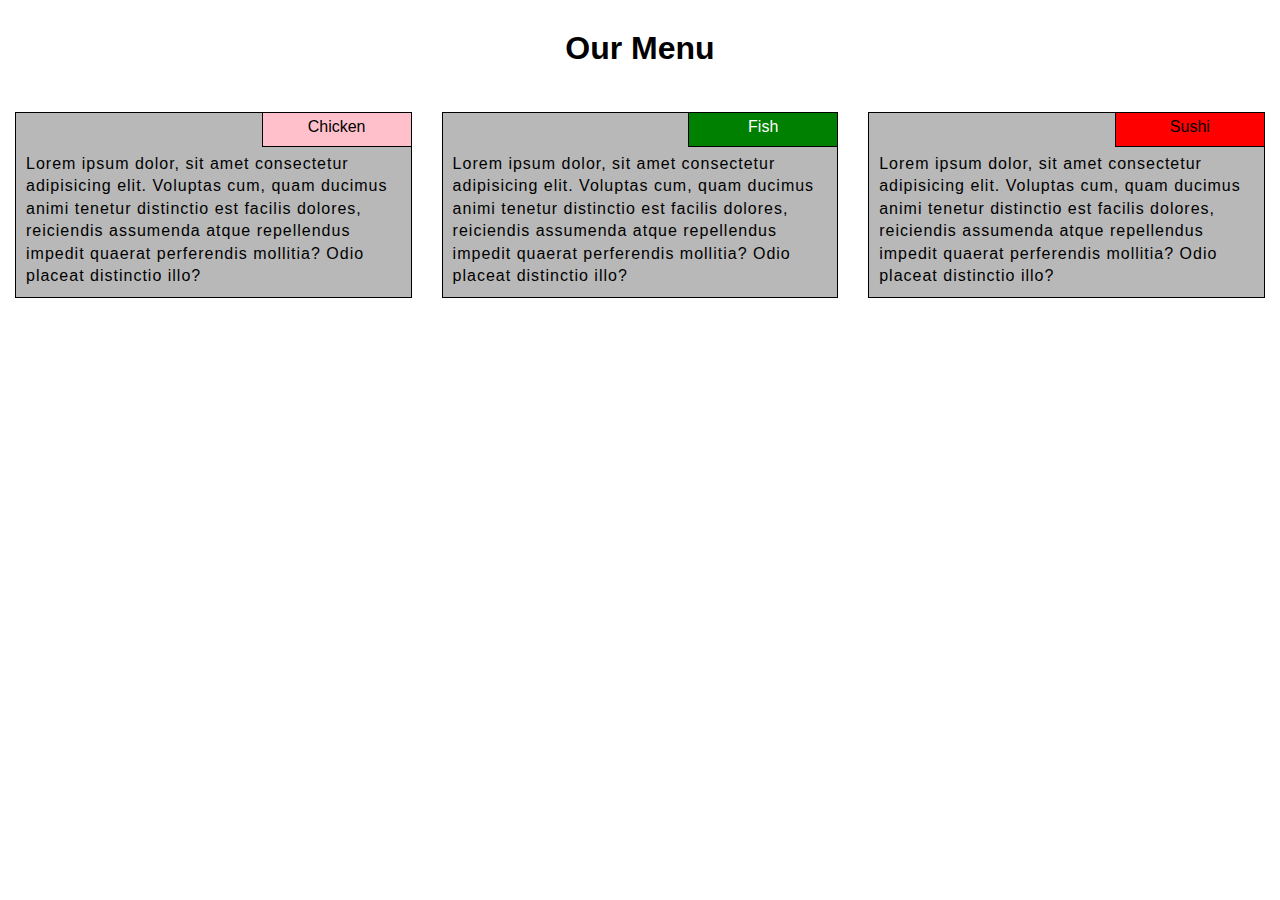
<file: index.html>
<!DOCTYPE html>
<html lang="en">

<head>
    <meta charset="UTF-8">
    <meta http-equiv="X-UA-Compatible" content="IE=edge">
    <meta name="viewport" content="width=device-width, initial-scale=1.0">
    <link rel="stylesheet" href="css/style.css">
</head>

<body>
    <h1>Our Menu</h1>
        <div class="col-lg-4 col-md-6 col-sm">
            <div class="inner">
                <span class="title pink">Chicken</span>
                <p>
                    Lorem ipsum dolor, sit amet consectetur adipisicing elit. Voluptas cum, quam ducimus animi tenetur
                    distinctio est facilis dolores, reiciendis assumenda atque repellendus impedit quaerat perferendis
                    mollitia? Odio placeat distinctio illo?
                </p>
            </div>
        </div>

        <div class="col-lg-4 col-md-6 col-sm">
            <div class="inner">
                <span class="title green">Fish</span>
                <p>
                    Lorem ipsum dolor, sit amet consectetur adipisicing elit. Voluptas cum, quam ducimus animi tenetur
                    distinctio est facilis dolores, reiciendis assumenda atque repellendus impedit quaerat perferendis
                    mollitia? Odio placeat distinctio illo?
                </p>
            </div>
        </div>

        <div class="col-lg-4 col-md col-sm">
            <div class="inner">
                <span class="title red">Sushi</span>
                <p>
                    Lorem ipsum dolor, sit amet consectetur adipisicing elit. Voluptas cum, quam ducimus animi tenetur
                    distinctio est facilis dolores, reiciendis assumenda atque repellendus impedit quaerat perferendis
                    mollitia? Odio placeat distinctio illo?
                </p>
            </div>
        </div>
</body>

</html>
</file>
<file: css/style.css>
*{
    margin: 0;
    padding: 0;
    box-sizing: border-box;
    font-family: Arial, Helvetica, sans-serif;
}
h1 {
    text-align: center;
    margin: 30px 0;
}
.inner{
    background-color: rgba(128, 128, 128, 0.558);
    margin: 15px;
    border: 1px solid #000;
    padding: 0px 10px 10px 10px;
}
.inner p{
    margin-top: 40px;
    font-size: 100%;
    line-height: 1.4;
    letter-spacing: 1px;
}
.title {
    border: 1px solid #000;
    position: absolute;
    right: 15px;
    top: 0px;
    width: 150px;
    height: 35px;
    text-align: center;
}
.pink{
    background-color: pink;
}
.red{
    background-color: red;
}
.green{
    background-color: green;
    color: white;
}

@media (min-width:992px){
    .col-lg-1,.col-lg-2,.col-lg-3,.col-lg-4,.col-lg-5,.col-lg-6,.col-lg-7,
    .col-lg-8,.col-lg-9,.col-lg-10,.col-lg-11,.col-lg-12 {
        float: left;
        position: relative;
    }
    .title {
        border: 1px solid #000;
        position: absolute;
        right: 15px;
        top: 15px;
        padding: 5px 20px;
    }
    .col-lg-1 {
        width: 8.33%;
    }
    .col-lg-2 {
        width: 16.66%;
    }
    .col-lg-3{
        width: 25%;
    }
    .col-lg-4{
        width: 33.33%;
    }
    .col-lg-5{
        width:41.66%
    }
    .col-lg-6{
        width:50%
    }
    .col-lg-7{
        width: 58.33%;
    }
    .col-lg-8{
        width: 66.66%;
    }
    .col-lg-9{
        width: 75%;
    }
    .col-lg-10{
        width:83.33%
    }
    .col-lg-11{
        width: 91.66%;
    }
    .col-lg-12 {
        width: 100%;
    }
}

@media (min-width:768px) and (max-width:991px) {
    .col-lg-1,.col-lg-2,.col-lg-3,.col-lg-4,.col-lg-5,.col-lg-6,.col-lg-7,
    .col-lg-8,.col-lg-9,.col-lg-10,.col-lg-11,.col-lg-12 {
        float: left;
        position: relative;
    }
    .title {
        border: 1px solid #000;
        position: absolute;
        right: 15px;
        top: 15px;
        padding: 5px 20px;
    }
    .col-md {
        width: 100%;
    }
    .col-md-6{
        width:50%
    }
}

@media (max-width:767px) { 
    .col-sm {
        position: relative;
        margin: 25px 0;
    }
}
</file>
